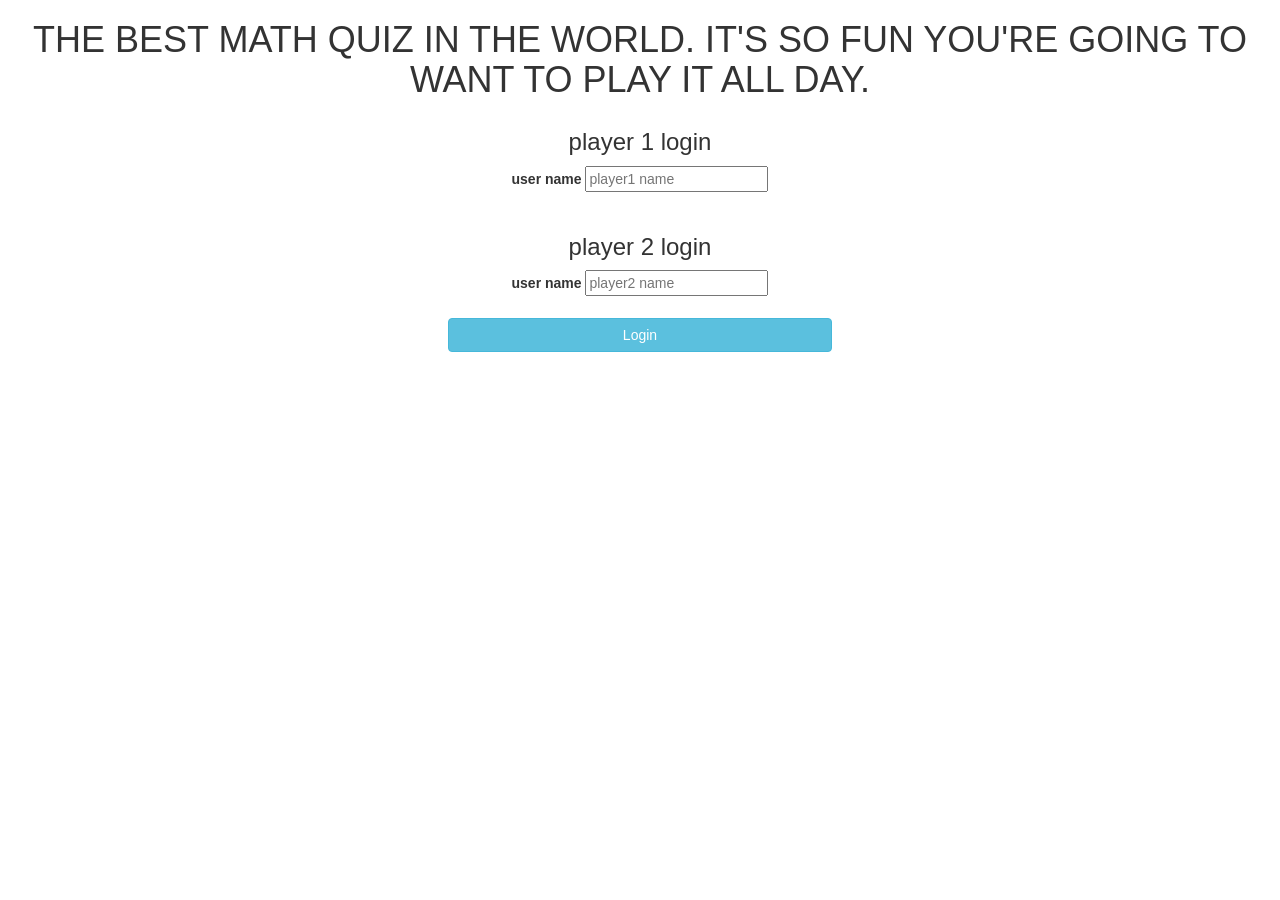
<file: index.html>
<!DOCTYPE html>
<html>
<head>
	<title>MATH QUIZ</title>

<meta name="viewport" content="width=device-width, initial-scale=1">
<link rel="stylesheet" href="https://maxcdn.bootstrapcdn.com/bootstrap/3.4.0/css/bootstrap.min.css">
<script src="https://ajax.googleapis.com/ajax/libs/jquery/3.4.1/jquery.min.js"></script>
<script src="https://maxcdn.bootstrapcdn.com/bootstrap/3.4.0/js/bootstrap.min.js"></script>

<link rel="stylesheet" type="text/css" href="style.css">

<script src="main.js"></script>
</head>
<body>
	<center>
		<h1>THE BEST MATH QUIZ IN THE WORLD. IT'S SO FUN YOU'RE GOING TO WANT TO PLAY IT ALL DAY.</h1>
		<div class="container login_div1">
			<h3>player 1 login</h3>
			<label>user name</label>
			<input type="text" id="player1_name_input" placeholder="player1 name">
			<br>
		</div>
		<br>

		<div class="container login_div2">
			<h3>player 2 login</h3>
			<label>user name</label>
			<input type="text" id="player2_name_input" placeholder="player2 name">
			<br>
		</div>
		<br>

		<button onclick="loginbutton()" class="btn btn-info" style="width:30%">Login</button>
		
	</center>

</body>
</html>
</file>
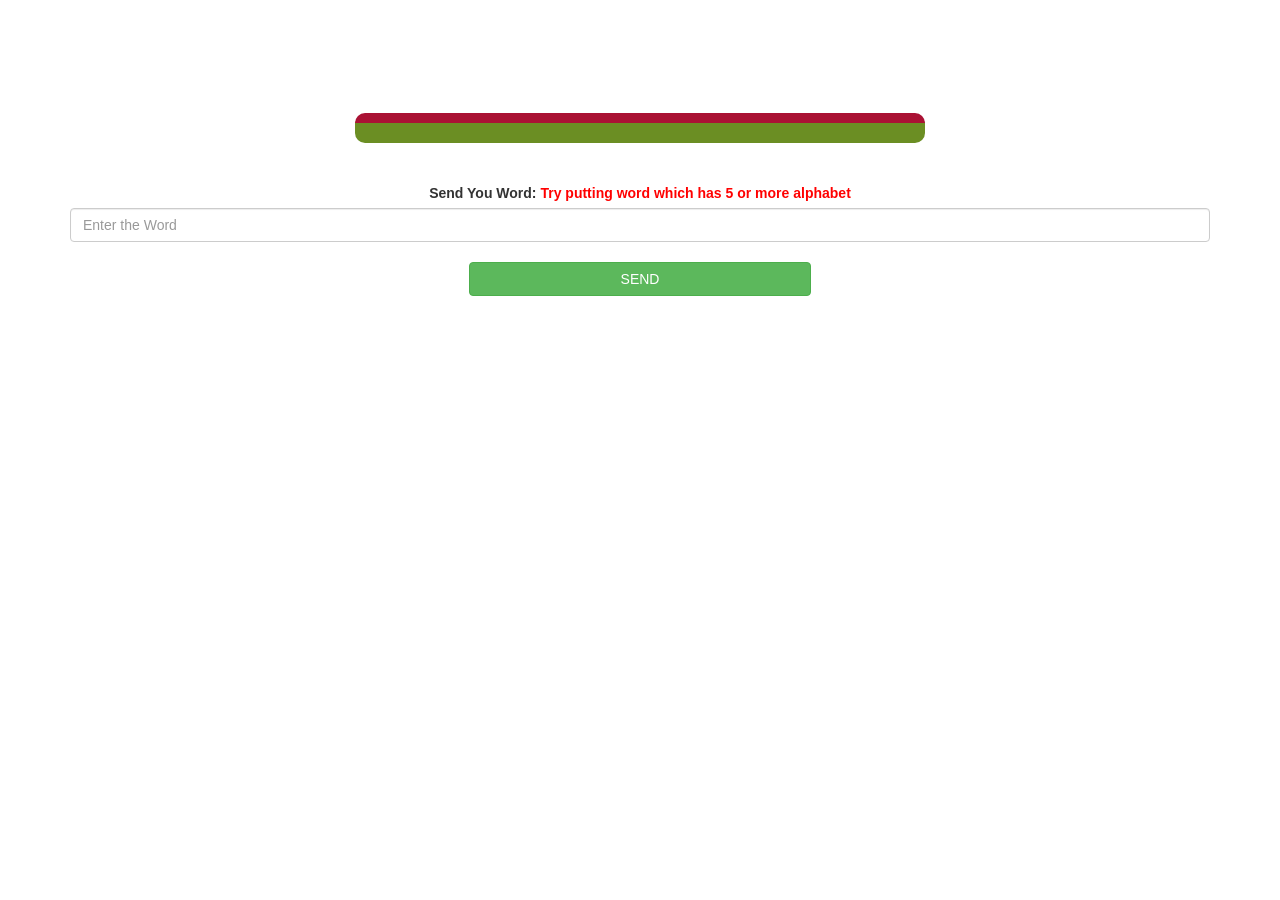
<file: game.html>
<!DOCTYPE html>
<html>
<head>
	<title>MATH QUIZ GAME</title>

<meta name="viewport" content="width=device-width, initial-scale=1">
<link rel="stylesheet" href="https://maxcdn.bootstrapcdn.com/bootstrap/3.4.0/css/bootstrap.min.css">
<script src="https://ajax.googleapis.com/ajax/libs/jquery/3.4.1/jquery.min.js"></script>
<script src="https://maxcdn.bootstrapcdn.com/bootstrap/3.4.0/js/bootstrap.min.js"></script>

<link rel="stylesheet" type="text/css" href="style.css">
</head>
<body>
	<h4 id="player1_name"></h4> <span id="player1_score"></span>
	<br>
	<h4 id="player2_name"></h4> <span id="player2_score"></span>

<div class="container">
	<center>
		<h2 style="color: white;">MATH QUIZ!</h2>

		<h3 id="player_question"></h3>
		<h3 id="player_awnser"></h3>
		<div id="output" class="col-lg-6"></div>
          

		<br>
		<br>

		<label>Send You Word: <b style="color:red">Try putting word which has 5 or more alphabet</b></label>

		<input type="text" id="word" placeholder="Enter the Word" class="form-control">

		<br>

		<button onclick="sent()" class="btn btn-success" style="width:30%;">SEND</button>

	</center>
</div>

<script src="game.js"></script>
</body>
</html>
</file>
<file: style.css>
#output
{
    background:olivedrab;
    border-radius: 10px;
    border-top: 10px solid #AA1234;
    padding: 10px;
    float: none;
    text-align: left;
}
</file>
